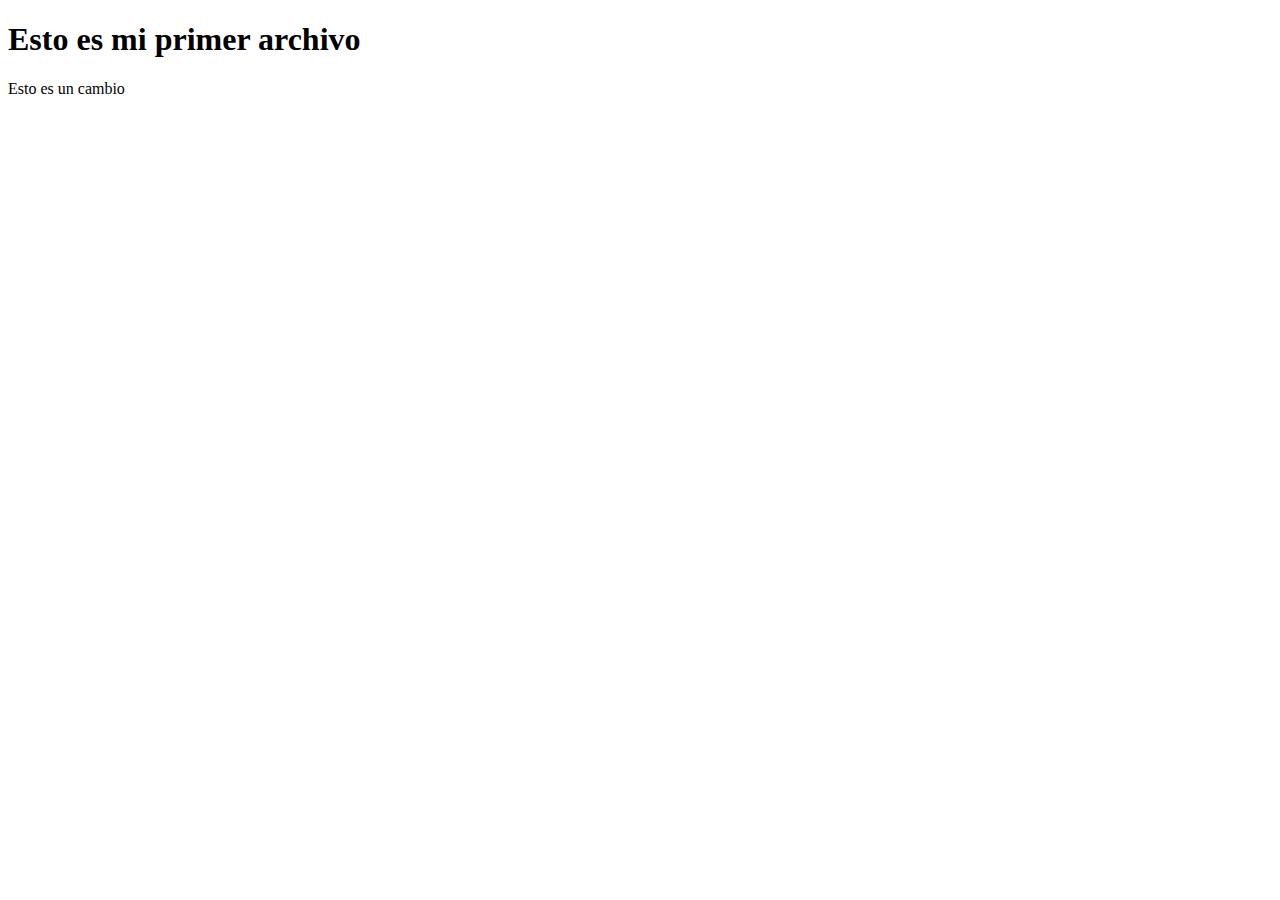
<file: index.html>
<!DOCTYPE html>
<html lang="en">
<head>
    <meta charset="UTF-8">
    <meta name="viewport" content="width=device-width, initial-scale=1.0">
    <meta http-equiv="X-UA-Compatible" content="ie=edge">
    <title>Document</title>
</head>
<body>
    

    <h1>Esto es mi primer archivo</h1>
    <p>Esto es un cambio</p>
</body>
</html>
</file>
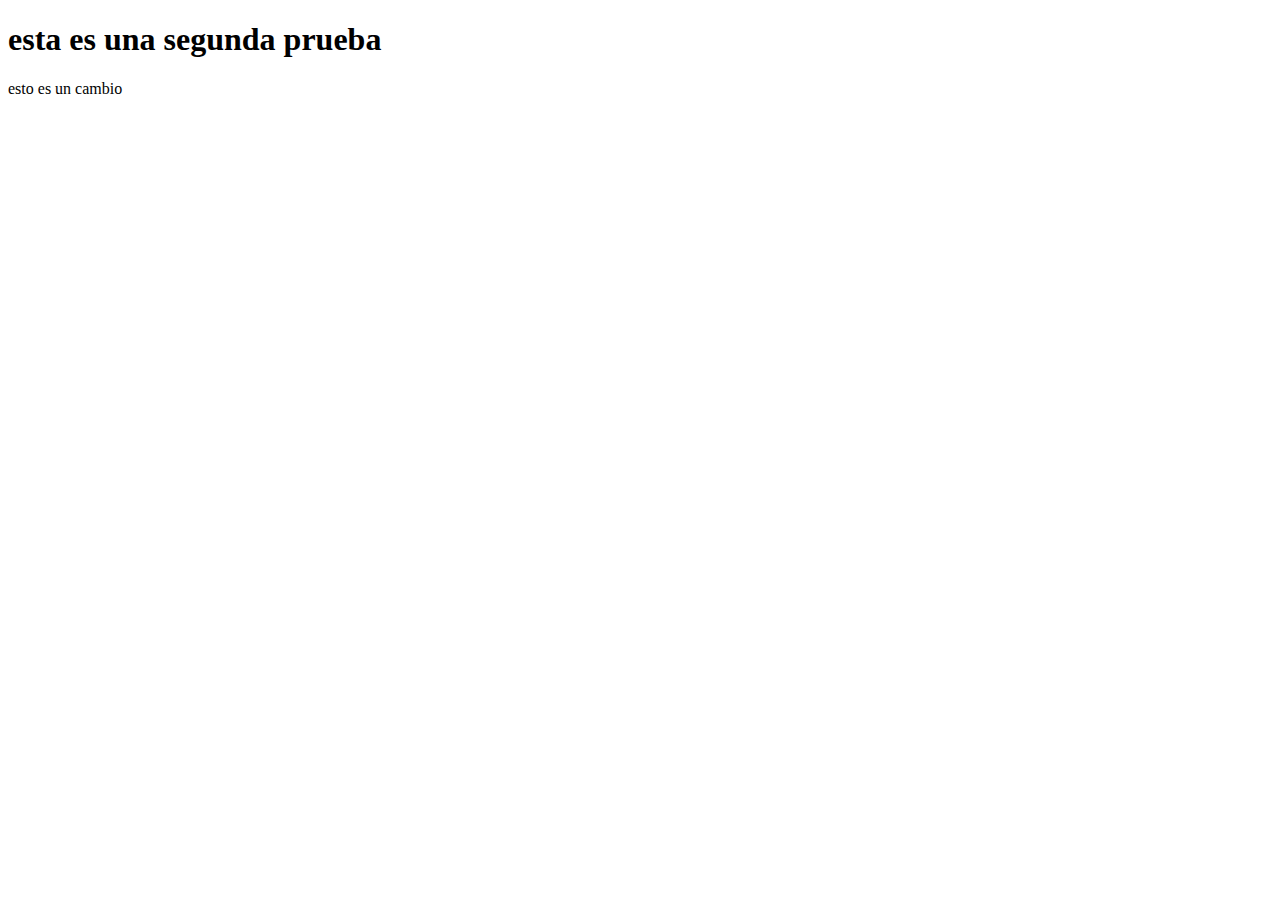
<file: index2.html>
<!DOCTYPE html>
<html lang="en">
<head>
    <meta charset="UTF-8">
    <meta name="viewport" content="width=device-width, initial-scale=1.0">
    <meta http-equiv="X-UA-Compatible" content="ie=edge">
    <title>Document</title>
</head>
<body>
   
    <h1> esta es una segunda prueba  </h1>

<p>esto es un cambio</p>
</body>
</html>
</file>
